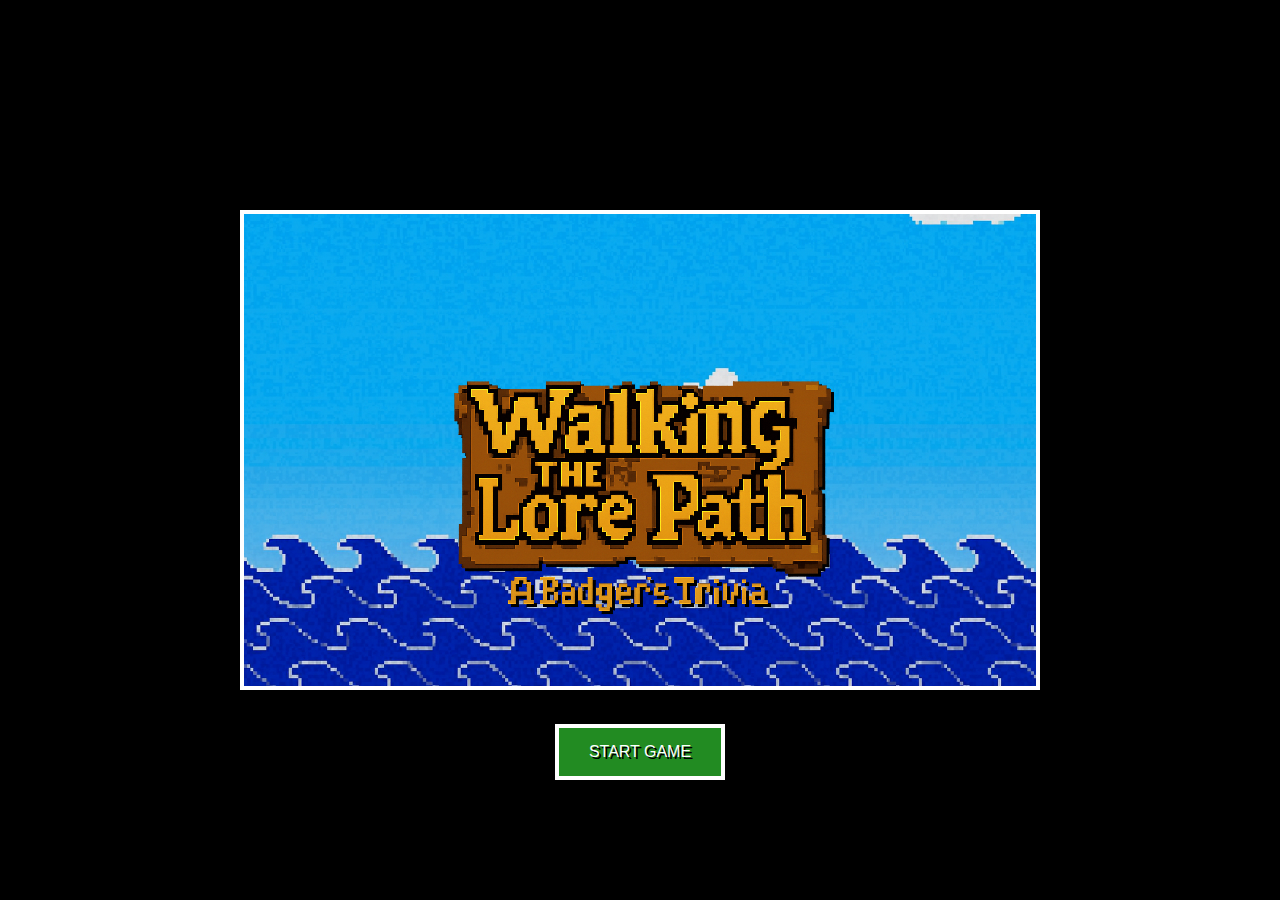
<file: index.html>
<!DOCTYPE html>
<html lang="en">
<head>
    <meta charset="UTF-8">
    <meta name="viewport" content="width=device-width, initial-scale=1.0">
    <title>Walking the Lore Path: A Badgers Trivia</title>
    <link rel="stylesheet" href="css/style.css">
</head>
<body>
    <!-- Start Screen -->
    <div id="startScreen" class="start-screen">
        <div class="start-background">
            <div class="title-logo-start">
                <img src="assets/ui/Title.png" alt="Walking the Lore Path: A Badgers Trivia">
            </div>
            <button id="startButton" class="pixel-button start-button">START GAME</button>
        </div>
    </div>

    <!-- Main Game -->
    <div id="gameContainer" class="game-container hidden">
        <div class="game-layout">
            <!-- Controls Bar - Above Game Canvas -->
            <div class="controls-bar">
                <button id="runButton" class="pixel-button run-button">START</button>
                <button id="musicButton" class="pixel-button music-button">♪ OFF</button>
                <div class="game-stats">
                    <div class="timer-display">
                        <span>Time: <span id="questionTimer">12.3</span>s</span>
                    </div>
                    <div class="question-counter">
                        <span>Question: <span id="questionCount">1</span>/40</span>
                    </div>
                </div>
            </div>
            
            <!-- Game Canvas and Question Area -->
            <div class="game-canvas-area">
                <!-- Main Game Canvas -->
                <div class="game-window">
                    <canvas id="gameCanvas" width="800" height="480"></canvas>
                </div>
                
                <!-- Question Interface - Below Game Canvas -->
                <div id="questionInterface" class="question-interface hidden">
                    <div class="question-bar">
                        <div id="questionText" class="question-text"></div>
                    </div>
                    <div class="answer-buttons">
                        <button id="answer1" class="answer-button pixel-button"></button>
                        <button id="answer2" class="answer-button pixel-button"></button>
                        <button id="answer3" class="answer-button pixel-button"></button>
                        <button id="answer4" class="answer-button pixel-button"></button>
                    </div>
                </div>
            </div>
        </div>
        </div>
        
        <!-- Game Over Screen -->
        <div id="gameOverScreen" class="game-over hidden">
            <h2>Game Complete!</h2>
            <p id="finalScore"></p>
            <button id="restartButton" class="pixel-button">Play Again</button>
        </div>
    </div>
    
    <script src="js/assetLoader.js"></script>
    <script src="js/musicManager.js"></script>
    <script src="js/gameEngine.js"></script>
    <script src="js/animationManager.js"></script>
    <script src="js/scrollManager.js"></script>
    <script src="js/questionManager.js"></script>
    <script src="js/endingSequence.js"></script>
    <script src="js/main.js"></script>
</body>
</html>
</file>
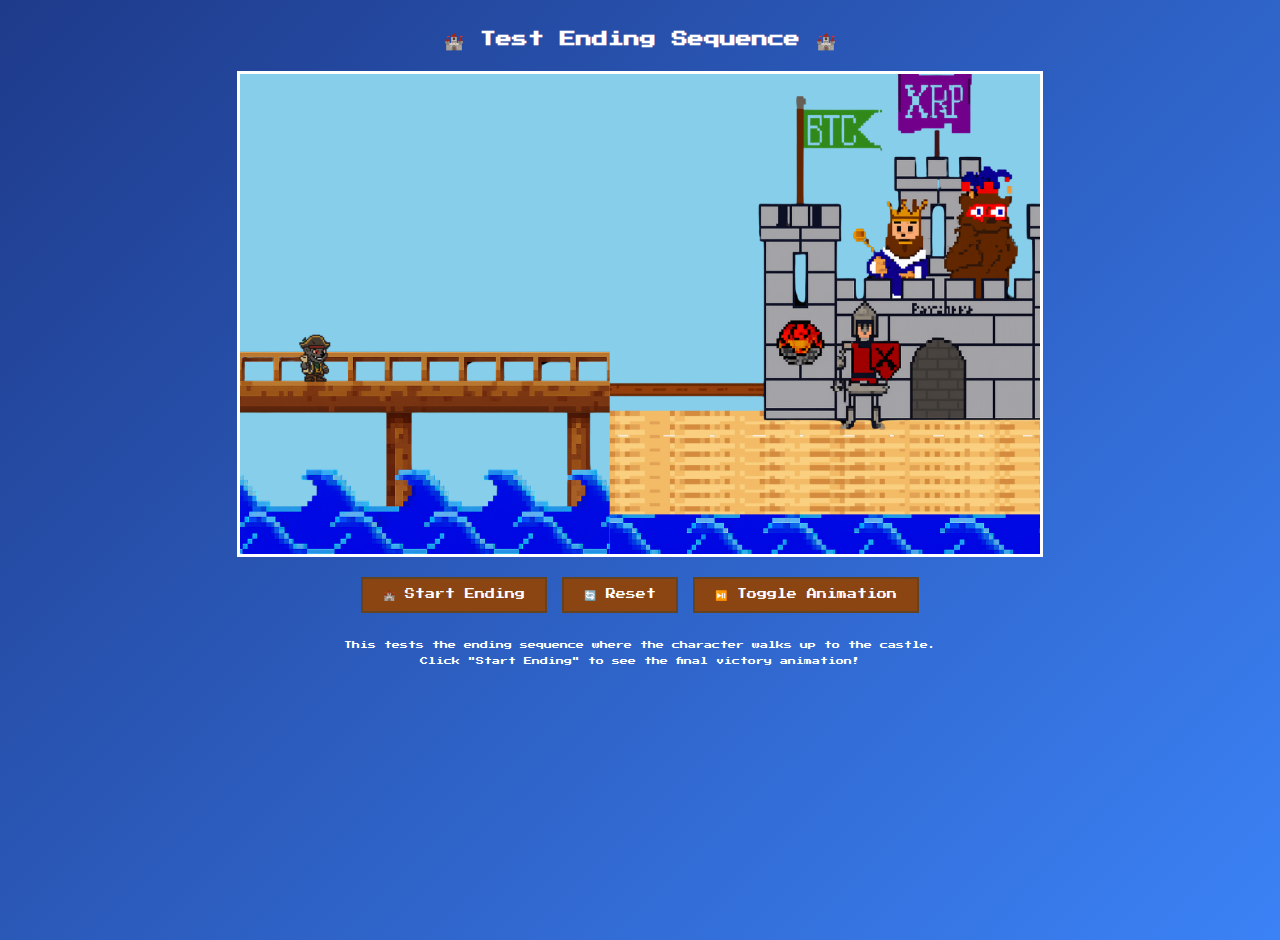
<file: test-ending.html>
<!DOCTYPE html>
<html lang="en">
<head>
    <meta charset="UTF-8">
    <meta name="viewport" content="width=device-width, initial-scale=1.0">
    <title>Test Ending - Walking the Lore Path</title>
    <style>
        @import url('https://fonts.googleapis.com/css2?family=Press+Start+2P&display=swap');
        
        body {
            margin: 0;
            padding: 20px;
            background: linear-gradient(135deg, #1e3a8a, #3b82f6);
            color: white;
            font-family: 'Press Start 2P', cursive;
            display: flex;
            flex-direction: column;
            align-items: center;
            min-height: 100vh;
        }
        
        h1 {
            font-size: 16px;
            margin-bottom: 20px;
            text-align: center;
        }
        
        #gameCanvas {
            border: 3px solid #ffffff;
            background: #87CEEB;
            image-rendering: pixelated;
            image-rendering: -moz-crisp-edges;
            image-rendering: crisp-edges;
        }
        
        .controls {
            margin-top: 20px;
            display: flex;
            gap: 15px;
            flex-wrap: wrap;
            justify-content: center;
        }
        
        button {
            background: #8B4513;
            color: white;
            border: 2px solid #654321;
            padding: 10px 20px;
            font-family: 'Press Start 2P', cursive;
            font-size: 10px;
            cursor: pointer;
            border-radius: 0;
        }
        
        button:hover {
            background: #A0522D;
        }
        
        button:active {
            background: #654321;
        }
        
        .info {
            margin-top: 20px;
            font-size: 8px;
            text-align: center;
            max-width: 600px;
        }
    </style>
</head>
<body>
    <h1>🏰 Test Ending Sequence 🏰</h1>
    
    <canvas id="gameCanvas" width="800" height="480"></canvas>
    
    <div class="controls">
        <button onclick="startEndingSequence()">🏰 Start Ending</button>
        <button onclick="resetTest()">🔄 Reset</button>
        <button onclick="toggleAnimation()">⏯️ Toggle Animation</button>
    </div>
    
    <div class="info">
        <p>This tests the ending sequence where the character walks up to the castle.</p>
        <p>Click "Start Ending" to see the final victory animation!</p>
    </div>

    <script>
        class EndingTester {
            constructor() {
                this.canvas = document.getElementById('gameCanvas');
                this.ctx = this.canvas.getContext('2d');
                this.assets = {};
                this.characterX = 50;
                this.characterY = 260;
                this.animationFrame = 0;
                this.walkingSpeed = 2;
                this.isWalking = false;
                this.animationRunning = false;
                
                this.loadAssets();
            }

            async loadAssets() {
                try {
                    await this.loadImage('assets/ui/end.png', 'castle');
                    
                    for (let i = 1; i <= 5; i++) {
                        await this.loadImage(`assets/characters/${i}.png`, `character_${i}`);
                    }
                    
                    console.log('All ending assets loaded!');
                    this.draw();
                } catch (error) {
                    console.error('Error loading assets:', error);
                    this.drawFallback();
                }
            }

            loadImage(src, name) {
                return new Promise((resolve, reject) => {
                    const img = new Image();
                    img.onload = () => {
                        this.assets[name] = img;
                        console.log(`Loaded: ${name}`);
                        resolve(img);
                    };
                    img.onerror = () => {
                        console.error(`Failed to load: ${src}`);
                        const canvas = document.createElement('canvas');
                        canvas.width = 64;
                        canvas.height = 64;
                        const ctx = canvas.getContext('2d');
                        ctx.fillStyle = '#ff00ff';
                        ctx.fillRect(0, 0, 64, 64);
                        ctx.fillStyle = '#000';
                        ctx.font = '8px Arial';
                        ctx.fillText('MISSING', 10, 32);
                        this.assets[name] = canvas;
                        resolve(canvas);
                    };
                    img.src = src;
                });
            }

            draw() {
                this.ctx.clearRect(0, 0, this.canvas.width, this.canvas.height);
                
                if (this.assets.castle) {
                    this.ctx.drawImage(
                        this.assets.castle,
                        0, 0, this.assets.castle.width, this.assets.castle.height,
                        0, 0, this.canvas.width, this.canvas.height
                    );
                } else {
                    this.ctx.fillStyle = '#87CEEB';
                    this.ctx.fillRect(0, 0, this.canvas.width, this.canvas.height);
                    
                    this.ctx.fillStyle = '#8B4513';
                    this.ctx.fillRect(600, 200, 150, 200);
                    this.ctx.fillStyle = '#654321';
                    this.ctx.fillRect(650, 150, 50, 50);
                    
                    this.ctx.fillStyle = '#000';
                    this.ctx.font = '12px "Press Start 2P"';
                    this.ctx.fillText('CASTLE', 620, 300);
                }
                
                this.drawCharacter();
                
                if (this.characterX >= 420) {
                    this.drawVictoryMessage();
                }
            }

            drawCharacter() {
                if (this.characterX >= 420) {
                    return;
                }
                
                let characterSprite;
                
                if (this.isWalking) {
                    const frameIndex = Math.floor(this.animationFrame / 10) % 5 + 1;
                    characterSprite = this.assets[`character_${frameIndex}`];
                } else {
                    characterSprite = this.assets['character_1'];
                }
                
                if (characterSprite) {
                    this.ctx.drawImage(
                        characterSprite,
                        this.characterX,
                        this.characterY,
                        48, 48
                    );
                } else {
                    this.ctx.fillStyle = '#8B4513';
                    this.ctx.fillRect(this.characterX, this.characterY, 32, 32);
                    this.ctx.fillStyle = '#000';
                    this.ctx.font = '8px Arial';
                    this.ctx.fillText('HERO', this.characterX + 2, this.characterY + 20);
                }
            }

            drawVictoryMessage() {
                this.ctx.fillStyle = 'rgba(0, 0, 0, 0.7)';
                this.ctx.fillRect(0, 0, this.canvas.width, this.canvas.height);
                
                this.ctx.fillStyle = '#FFD700';
                this.ctx.font = '24px "Press Start 2P"';
                this.ctx.textAlign = 'center';
                this.ctx.fillText('CONGRATULATIONS!', this.canvas.width / 2, 150);
                
                this.ctx.font = '16px "Press Start 2P"';
                this.ctx.fillText('You have completed', this.canvas.width / 2, 200);
                this.ctx.fillText('Walking the Lore Path!', this.canvas.width / 2, 230);
                
                this.ctx.font = '12px "Press Start 2P"';
                this.ctx.fillStyle = '#FFFFFF';
                this.ctx.fillText('The badger has reached the castle', this.canvas.width / 2, 280);
                this.ctx.fillText('and mastered all knowledge!', this.canvas.width / 2, 310);
                
                this.ctx.textAlign = 'left';
            }

            drawFallback() {
                this.ctx.fillStyle = '#87CEEB';
                this.ctx.fillRect(0, 0, this.canvas.width, this.canvas.height);
                
                this.ctx.fillStyle = '#000';
                this.ctx.font = '16px "Press Start 2P"';
                this.ctx.textAlign = 'center';
                this.ctx.fillText('Ending Test Page', this.canvas.width / 2, 200);
                this.ctx.fillText('Loading assets...', this.canvas.width / 2, 250);
                this.ctx.textAlign = 'left';
            }

            startEndingSequence() {
                this.characterX = 50;
                this.characterY = 260;
                this.isWalking = true;
                this.animationRunning = true;
                console.log('Starting ending sequence...');
                this.animate();
            }

            animate() {
                if (!this.animationRunning) return;
                
                if (this.characterX < 450) {
                    this.characterX += this.walkingSpeed;
                    this.animationFrame++;
                } else {
                    this.isWalking = false;
                }
                
                this.draw();
                
                if (this.animationRunning) {
                    requestAnimationFrame(() => this.animate());
                }
            }

            reset() {
                this.characterX = 50;
                this.characterY = 260;
                this.animationFrame = 0;
                this.isWalking = false;
                this.animationRunning = false;
                this.draw();
            }

            toggleAnimation() {
                this.animationRunning = !this.animationRunning;
                if (this.animationRunning) {
                    this.animate();
                }
            }
        }

        let endingTester;
        
        window.onload = function() {
            endingTester = new EndingTester();
        };

        function startEndingSequence() {
            endingTester.startEndingSequence();
        }

        function resetTest() {
            endingTester.reset();
        }

        function toggleAnimation() {
            endingTester.toggleAnimation();
        }
    </script>
</body>
</html>
</file>
<file: css/style.css>
/* 8-bit Pixel Art Game Styles */
@import url('https://fonts.googleapis.com/css2?family=Press+Start+2P&display=swap');

* {
    margin: 0;
    padding: 0;
    box-sizing: border-box;
}

body {
    background: #000;
    color: #fff;
    font-family: 'Press Start 2P', monospace;
    font-size: 10px;
    overflow: hidden;
    margin: 0;
    padding: 0;
    width: 100vw;
    height: 100vh;
    max-height: 100vh;
    display: flex;
    align-items: center;
    justify-content: center;
}

/* Start Screen */
.start-screen {
    width: 100vw;
    height: 100vh;
    display: flex;
    align-items: center;
    justify-content: center;
    background: #000;
    z-index: 1000;
}

.start-background {
    width: 800px;
    height: 480px;
    background-image: url('../assets/environment/wave.png');
    background-repeat: repeat;
    background-position: center;
    background-size: cover;
    border: 4px solid #fff;
    display: flex;
    flex-direction: column;
    align-items: center;
    justify-content: space-between;
    position: relative;
    padding: 60px 40px 100px 40px;
}

.title-logo-start {
    flex-grow: 1;
    display: flex;
    align-items: center;
    justify-content: center;
}

.title-logo-start img {
    max-width: 450px;
    height: auto;
    image-rendering: pixelated;
    image-rendering: -moz-crisp-edges;
    image-rendering: crisp-edges;
    filter: drop-shadow(3px 3px 0px #000);
    animation: pulse 2s ease-in-out infinite;
}

.start-button {
    font-size: 16px;
    padding: 15px 30px;
    background: #228B22;
    border: 4px solid #fff;
    color: #fff;
    text-shadow: 2px 2px 0px #000;
    margin-bottom: 40px;
}

/* Pulse animation for title */
@keyframes pulse {
    0%, 100% {
        transform: scale(1);
        filter: drop-shadow(3px 3px 0px #000);
    }
    50% {
        transform: scale(1.05);
        filter: drop-shadow(4px 4px 0px #000) brightness(1.1);
    }
}

.start-button:hover {
    background: #32CD32;
    border-color: #ffff00;
}

.game-container {
    width: 100vw;
    height: 100vh;
    display: flex;
    flex-direction: column;
    align-items: center;
    justify-content: center;
    background: #000;
    padding: 1px;
    box-sizing: border-box;
    overflow: hidden;
    position: relative;
}

.game-container.hidden {
    display: none;
}

.title-logo {
    text-align: center;
    margin-bottom: 20px;
}

#titleLogo {
    max-width: 600px;
    max-height: 120px;
    width: auto;
    height: auto;
    image-rendering: pixelated;
    image-rendering: -moz-crisp-edges;
    image-rendering: crisp-edges;
    filter: drop-shadow(2px 2px 0px #000);
}

.game-title {
    color: #ffff00;
    text-align: center;
    margin-bottom: 20px;
    text-shadow: 2px 2px 0px #000;
    font-size: 16px;
    display: none; /* Hidden since we're using the logo now */
}

.game-layout {
    display: flex;
    flex-direction: column;
    align-items: center;
    gap: 4px;
    width: 100%;
    max-width: min(95vw, 850px);
    justify-content: center;
    padding: 0 2px;
    position: relative;
    transform-origin: center center;
    height: 100%;
    max-height: 100vh;
    transform: scale(0.75);
}

/* Controls Bar - Horizontal layout above canvas */
.controls-bar {
    display: flex;
    justify-content: space-between;
    align-items: center;
    width: min(95vw, 800px);
    max-width: 800px;
    background: #1a1a2e;
    border: 2px solid #fff;
    border-radius: 6px;
    padding: 6px 12px;
    box-shadow: 0 2px 4px rgba(0,0,0,0.3);
    box-sizing: border-box;
}

.run-button {
    font-size: 12px;
    padding: 6px 12px;
    background: #228B22;
    border: 2px solid #fff;
    color: #fff;
    text-shadow: 1px 1px 0px #000;
    border-radius: 4px;
    transition: all 0.2s ease;
}

.run-button:hover {
    background: #32CD32;
    border-color: #ffff00;
    transform: translateY(-2px);
}

.music-button {
    font-size: 12px;
    padding: 6px 12px;
    background: #4169E1;
    border: 2px solid #fff;
    color: #fff;
    text-shadow: 1px 1px 0px #000;
    border-radius: 4px;
    transition: all 0.2s ease;
    margin-left: 10px;
}

.music-button:hover {
    background: #6495ED;
    border-color: #ffff00;
    transform: translateY(-2px);
}

.music-button.muted {
    background: #8B0000;
    text-decoration: line-through;
}

.music-button.muted:hover {
    background: #DC143C;
}

.game-stats {
    display: flex;
    gap: 12px;
    align-items: center;
}

.timer-display {
    font-family: 'Courier New', monospace;
    font-size: 12px;
    font-weight: bold;
    color: #fff;
    text-shadow: 1px 1px 0px #000;
    border: 2px solid #fff;
    padding: 4px 8px;
    border-radius: 3px;
    background: rgba(0, 0, 0, 0.5);
    min-width: 80px;
    text-align: center;
}

.timer-display span {
    color: #FFD700;
}

.lives-display, .question-counter {
    background: #2a2a4e;
    border: 2px solid #4a4a6e;
    padding: 4px 8px;
    border-radius: 4px;
    color: #fff;
    font-size: 10px;
    text-shadow: 1px 1px 0px #000;
}

.lives-display {
    background: #8B0000;
    border-color: #DC143C;
}

.question-counter {
    background: #4169E1;
    border-color: #6495ED;
}

.game-canvas-area {
    display: flex;
    flex-direction: column;
    align-items: flex-start;
    width: min(90vw, 800px);
    max-width: 800px;
}
}

.game-window {
    border: 4px solid #fff;
    background: #000;
    position: relative;
    flex-shrink: 0;
    width: min(90vw, 800px);
    max-width: 800px;
    height: auto;
    aspect-ratio: 800/480;
    margin: 0;
}

#gameCanvas {
    width: 100%;
    height: 100%;
    image-rendering: pixelated;
    image-rendering: -moz-crisp-edges;
    image-rendering: crisp-edges;
}

/* Question Interface - positioned to match canvas exactly */
.question-interface {
    width: min(90vw, 800px);
    max-width: 800px;
    z-index: 100;
    margin-top: 8px;
    display: flex;
    flex-direction: column;
    align-items: stretch;
    position: relative;
    margin-left: 0;
    margin-right: 0;
}

.question-interface.hidden {
    display: none;
}

.question-bar {
    background-color: #8B4513;
    border: 4px solid #DEB887;
    width: 100%;
    box-sizing: border-box; /* Include border in width calculation */
    min-height: 150px;
    padding: 30px 40px;
    margin-bottom: 20px;
    position: relative;
    display: flex;
    align-items: center;
    justify-content: center;
    border-radius: 8px;
    box-shadow: 4px 4px 0px #654321;
}

.question-bar::after {
    content: '';
    position: absolute;
    right: -20px; /* Move further right to peek over the edge */
    top: -25px; /* Move up to peek over the top edge */
    width: 140px; /* Make bear bigger */
    height: 140px; /* Make bear bigger */
    background-image: url('../assets/ui/bear_questions.png');
    background-repeat: no-repeat;
    background-position: center;
    background-size: contain;
    z-index: 3; /* Higher z-index to ensure it's on top */
    background-color: transparent;
}

.question-text {
    color: #fff;
    text-align: center;
    text-shadow: 2px 2px 0px #000;
    line-height: 1.4;
    font-size: 14px;
    max-width: 90%;
    word-wrap: break-word;
    z-index: 1;
}

.answer-buttons {
    display: grid;
    grid-template-columns: 1fr 1fr;
    gap: 15px;
    width: 100%;
    max-width: 800px; /* Match canvas width exactly */
}

.answer-button {
    background: #8B4513;
    border-color: #DEB887;
    color: white; /* Match question text color */
    text-shadow: 2px 2px 0px #000; /* Match question text shadow */
    min-height: 50px;
    padding: 10px;
    word-wrap: break-word;
    font-size: 16px; /* Increased to be bigger than question text (14px) */
    line-height: 1.4; /* Match question text line-height */
}

.answer-button:hover {
    background: #A0522D;
    border-color: #F5DEB3;
}

.answer-button.correct {
    background: #228B22;
    border-color: #90EE90;
}

.answer-button.incorrect {
    background: #DC143C;
    border-color: #FFB6C1;
}

/* Game Over Screen */
.game-over {
    position: fixed;
    top: 50%;
    left: 50%;
    transform: translate(-50%, -50%);
    background: #000;
    border: 4px solid #fff;
    padding: 40px;
    text-align: center;
    z-index: 200;
}

.game-over.hidden {
    display: none;
}

.game-over h2 {
    color: #ffff00;
    margin-bottom: 20px;
    font-size: 18px;
}

.game-over p {
    margin-bottom: 20px;
    color: #00ff00;
}

/* Animations */
@keyframes slideInUp {
    from {
        transform: translateY(100%);
        opacity: 0;
    }
    to {
        transform: translateY(0);
        opacity: 1;
    }
}

.question-interface:not(.hidden) {
    animation: slideInUp 0.5s ease-out;
}

/* Typing animation for question text */
.typing {
    overflow: hidden;
    border-right: 2px solid #fff;
    white-space: nowrap;
    animation: typing 2s steps(40), blink-caret 0.75s step-end infinite;
}

@keyframes typing {
    from { width: 0 }
    to { width: 100% }
}

@keyframes blink-caret {
    from, to { border-color: transparent }
    50% { border-color: #fff }
}

/* Responsive scaling for all screen sizes */
@media screen and (max-height: 1000px) {
    .game-layout {
        transform: scale(0.8);
    }
}

@media screen and (max-height: 900px) {
    .game-layout {
        transform: scale(0.75);
    }
}

@media screen and (max-height: 800px), screen and (max-width: 900px) {
    .game-layout {
        transform: scale(0.7);
    }
    
    .controls-bar {
        padding: 4px 8px;
    }
    
    .run-button, .music-button {
        font-size: 10px;
        padding: 4px 8px;
    }
    
    .game-stats {
        gap: 8px;
    }
    
    .timer-display, .lives-display, .question-counter {
        font-size: 9px;
        padding: 3px 6px;
    }
}

@media screen and (max-height: 700px), screen and (max-width: 800px) {
    .game-layout {
        transform: scale(0.65);
    }
    
    body {
        font-size: 9px;
    }
    
    .run-button, .music-button {
        font-size: 9px;
        padding: 3px 6px;
    }
    
    .timer-display, .lives-display, .question-counter {
        font-size: 8px;
        padding: 2px 4px;
    }
    
    .question-text {
        font-size: 9px;
    }
    
    .answer-button {
        font-size: 10px;
        min-height: 30px;
        padding: 4px;
    }
}

@media screen and (max-height: 600px) {
    .game-layout {
        transform: scale(0.6);
    }
    
    .game-container {
        padding: 1px;
    }
}

/* Mobile specific optimizations - Full screen experience */
@media screen and (max-width: 768px) {
    body {
        font-size: 12px;
    }
    
    .game-container {
        padding: 0;
    }
    
    .game-layout {
        transform: scale(1.0);
        gap: 3px;
        max-width: 100vw;
        width: 100vw;
        padding: 2px;
    }
    
    .controls-bar {
        flex-direction: row;
        justify-content: space-between;
        align-items: center;
        gap: 8px;
        padding: 8px 12px;
        width: 98vw;
        max-width: none;
    }
    
    .game-stats {
        flex-direction: row;
        gap: 8px;
        flex-wrap: nowrap;
        justify-content: flex-end;
    }
    
    .run-button, .music-button {
        font-size: 12px;
        padding: 6px 10px;
        margin: 0;
        min-width: 80px;
    }
    
    .timer-display, .lives-display, .question-counter {
        font-size: 9px;
        padding: 4px 6px;
    }
    
    .game-canvas-area {
        width: 98vw;
        max-width: none;
    }
    
    .game-window {
        width: 98vw;
        max-width: none;
        border-width: 3px;
    }
    
    .question-interface {
        width: 98vw;
        max-width: none;
        margin-top: 10px;
    }
    
    .question-bar {
        min-height: 120px;
        padding: 20px 25px;
        border-width: 3px;
    }
    
    .question-bar::after {
        width: 100px;
        height: 100px;
        right: -15px;
        top: -20px;
    }
    
    .question-text {
        font-size: 13px;
        max-width: 85%;
    }
    
    .answer-buttons {
        gap: 12px;
        width: 100%;
        max-width: none;
    }
    
    .answer-button {
        font-size: 14px;
        min-height: 50px;
        padding: 12px;
        border-width: 3px;
    }
}

@media screen and (max-width: 480px) {
    .game-layout {
        transform: scale(0.95);
        gap: 2px;
    }
    
    .controls-bar {
        padding: 6px 8px;
        gap: 6px;
    }
    
    .run-button, .music-button {
        font-size: 10px;
        padding: 4px 8px;
        min-width: 70px;
    }
    
    .timer-display, .lives-display, .question-counter {
        font-size: 8px;
        padding: 3px 5px;
    }
    
    .question-text {
        font-size: 12px;
    }
    
    .question-bar {
        min-height: 100px;
        padding: 15px 20px;
    }
    
    .question-bar::after {
        width: 80px;
        height: 80px;
        right: -10px;
        top: -15px;
    }
    
    .answer-button {
        font-size: 12px;
        min-height: 45px;
        padding: 10px;
    }
}

/* Responsive design - Enhanced for mobile */
@media (max-width: 1024px) {
    .start-background {
        width: 95vw;
        max-width: 800px;
        height: calc(95vw * 0.6);
        max-height: 480px;
        border-width: 2px;
    }
    
    .title-logo-start img {
        max-width: 70%;
    }
    
    .start-button {
        font-size: 14px;
        padding: 12px 24px;
    }
    
    .game-layout {
        gap: 15px;
        padding: 0 5px;
    }
    
    .game-top-section {
        flex-direction: column;
        align-items: center;
        gap: 15px;
    }
    
    .controls {
        flex-direction: row;
        justify-content: center;
        min-width: auto;
        padding: 15px;
        gap: 20px;
    }
    
    .controls > div {
        margin: 0;
    }
    
    #gameCanvas {
        max-width: 95vw;
        height: auto;
    }
    
    .game-window {
        border-width: 2px;
    }
    
    .question-interface {
        position: relative;
        left: auto;
        top: auto;
        width: 95vw;
        max-width: 800px;
        margin-top: 15px;
    }
    
    .question-bar {
        min-height: 130px;
        padding: 25px 20px;
        margin-bottom: 15px;
        max-width: 90vw;
    }
    
    .question-bar::after {
        width: 120px;
        height: 120px;
        right: -15px;
        top: -20px;
    }
    
    .question-text {
        font-size: 13px;
    }
    
    .answer-buttons {
        gap: 12px;
        max-width: 90vw;
    }
    
    .answer-button {
        font-size: 13px;
        min-height: 45px;
        padding: 10px;
    }
}
</file>
